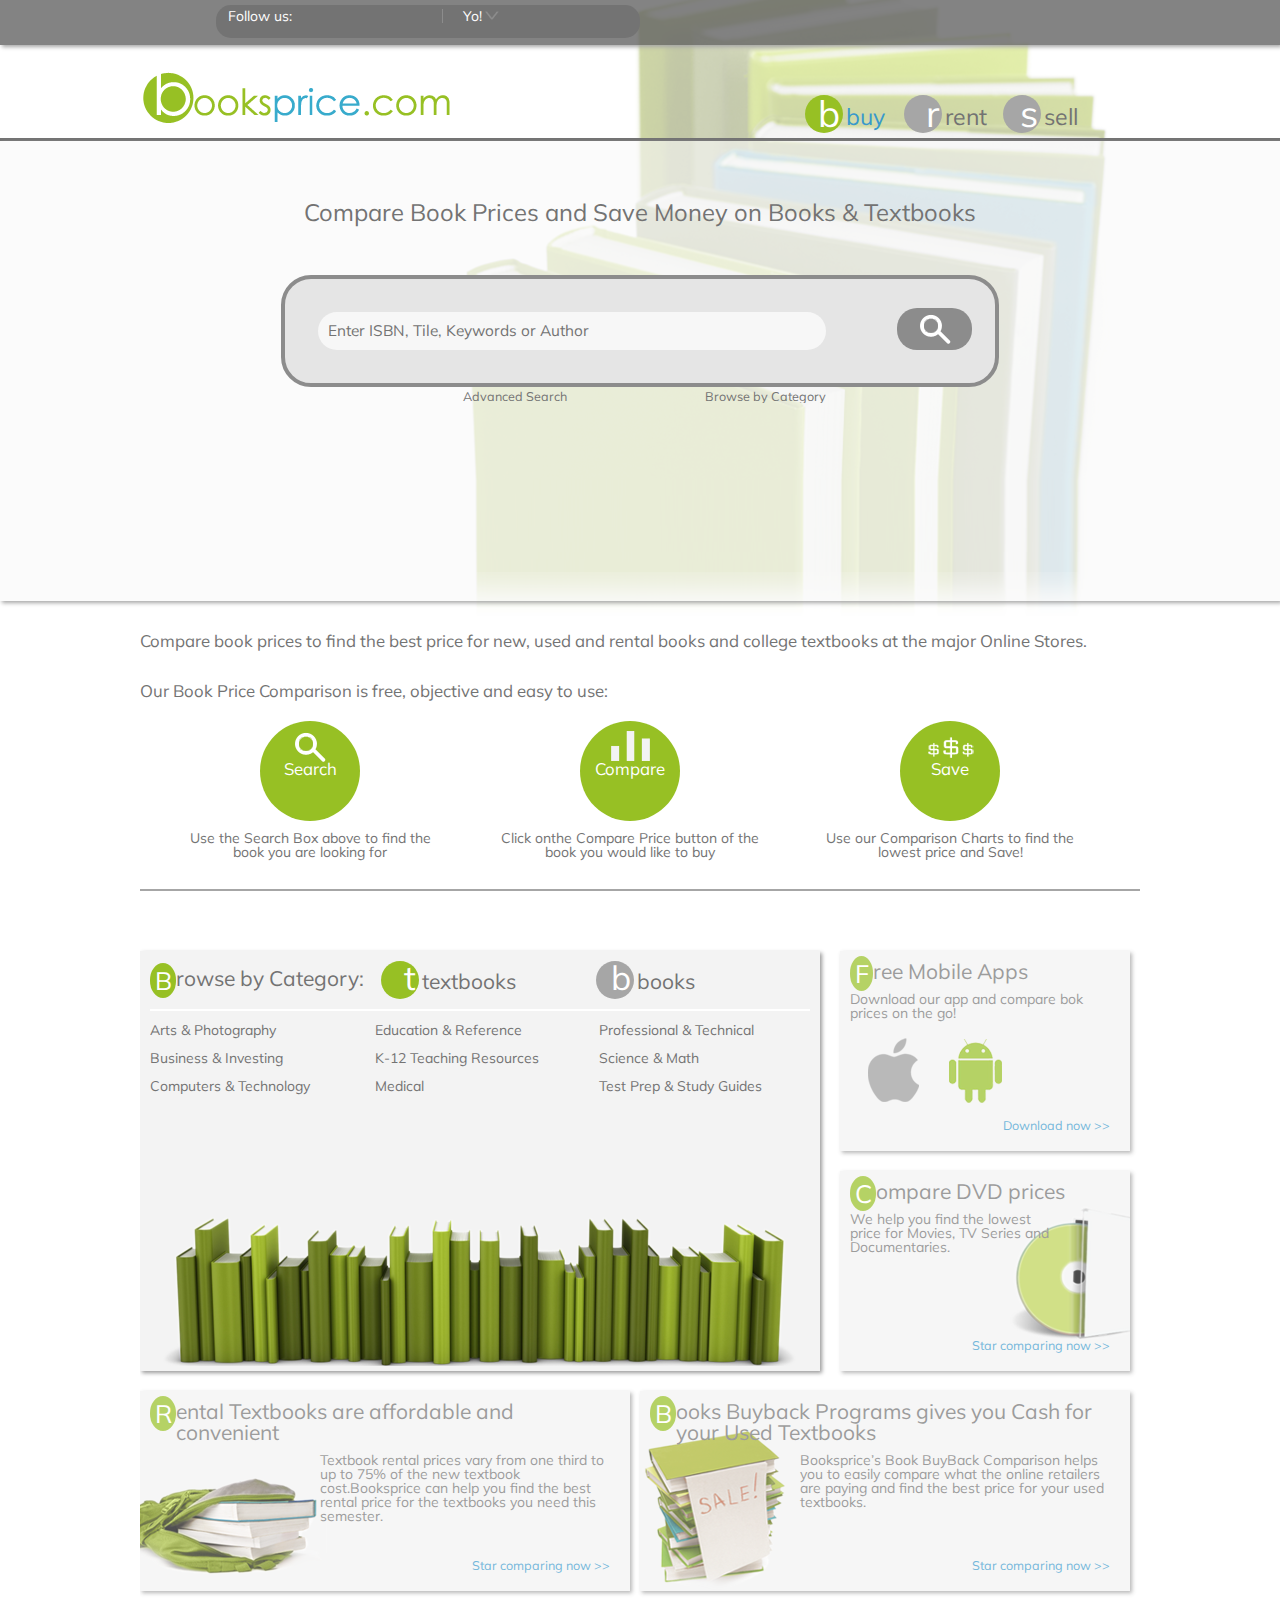
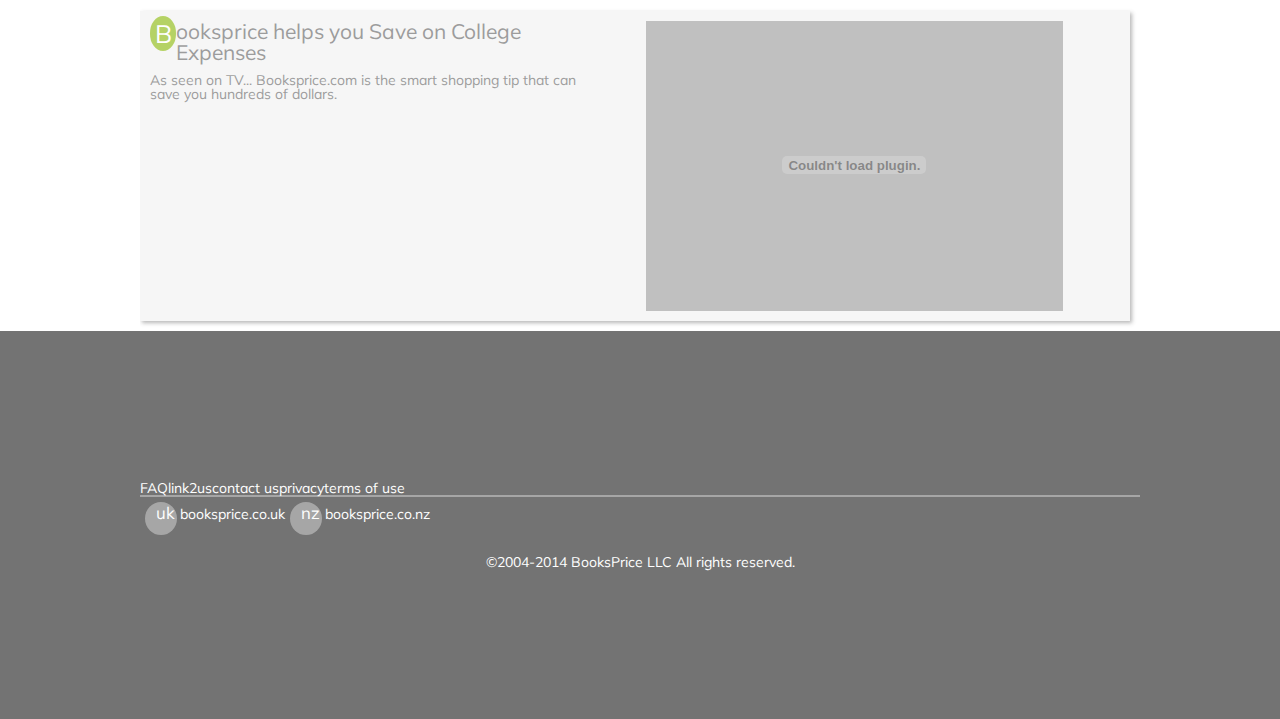
<file: homepage.html>
<!DOCTYPE html>
<html lang="en"  itemscope itemtype="http://schema.org/Price Comparison">

<head>
	<meta charset="UTF-8">
	<meta name="keywords" content="textbooks, books, price, comparison">
    <meta name="description" content="Book Price Comparison">
    <!-- Google -->
    <meta itemprop="name" content="Booksprice.com : Compare Book Prices and Save!">
	<meta itemprop="description" content="Compare book prices on new, used and rental books &amp; textbooks. Find the lowest price on books. Our Book Price Comparison is free, objective and easy-to-use.">
	<meta itemprop="image" content="http://www.booksprice.com/img/BPface.png">
    <!-- Facebook Open Tags -->
	<meta property="og:title" content="Booksprice.com - Compare Book Prices" />
	<meta property="og:type" content="website" />
	<meta property="og:url" content="http://www.booksprice.com" />
	<meta property="og:image" content="http://www.booksprice.com/img/BPface.png" />
	<meta property="og:site_name" content="Booksprice.com" />
	<meta property="fb:admins" content="783081881" />
	<!-- disable scroll -->
	<meta name="viewport" content="width=device-width; initial-scale = 1.0; maximum-scale=1.0; user-scalable=no" /> 
	<title>Booksprice.com - Books Price Comparison</title>
	<link href='http://fonts.googleapis.com/css?family=Muli:300,400' rel='stylesheet' type='text/css'>
	<link rel="stylesheet" href="css/reset.css">
	<link rel="stylesheet" href="css/style.css">
	<link rel="stylesheet" href="css/main-mobile.css"> 
	<link rel="stylesheet" href="css/main-tablet.css">  
	<link rel="stylesheet" href="css/main-desktop.css"> 
</head>
<body class="home">
	<div class="wrapper">
<!-- *************** T O P - B A R   S E C T I O N    *************** -->
		<section class="top-bar shadow">
			<div class="bar-container fcontainer">
				<div class="bar-left fcontainer">
					<form  class="search-bar form-bkgd fcontainer" method="get"  name="search-bar" action="compare.do">
						<input type="text" class="txt" name="searchType" size="40" placeholder="Enter ISBN, Tile, Keywords or Author" />
						<input type="submit" class="round-search"  name="search" value="" />
					</form >	
					<a href="adv.html" class="advlink">Advanced Search</a>
				</div><!-- bar left -->
				<div class="bar-right fcontainer">
					<ul class="bar-nav fcontainer">
						<li>Follow us:</li>
						<li class="like">
							<div class="fb-like" data-href="https://www.booksprice.com" data-layout="button_count" data-action="like" data-show-faces="false" data-share="false"></div>
						</li>
						<li class="like">
							<div class="g-plusone" data-size="medium" data-href="http://www.booksprice.com/"></div>
							<script type="text/javascript">
							  (function() {
							    var po = document.createElement('script'); po.type = 'text/javascript'; po.async = true;
							    po.src = 'https://apis.google.com/js/platform.js';
							    var s = document.getElementsByTagName('script')[0]; s.parentNode.insertBefore(po, s);
							  })();
							</script>
						</li>
						<li class="like">
							<a href="https://twitter.com/booksprice" class="twitter-follow-button" data-show-count="false" data-show-screen-name="false">Follow @booksprice</a>
							<script>!function(d,s,id){var js,fjs=d.getElementsByTagName(s)[0],p=/^http:/.test(d.location)?'http':'https';if(!d.getElementById(id)){js=d.createElement(s);js.id=id;js.src=p+'://platform.twitter.com/widgets.js';fjs.parentNode.insertBefore(js,fjs);}}(document, 'script', 'twitter-wjs');</script>
						</li>
						<li class="mystuff pointer">							
							Yo!<span class="arrowdown"></span>
							<ul class="mymenu dropdown hide">
								<li><a class="borderline" href="this">Book Bag</a></li>
								<li><a class="borderline" href="this">Pirce Alerts</a></li>
								<li><a class="borderline" href="this">Twitter Alerts</a></li>
							</ul>  <!-- my stuff menu -->
						</li>
					</ul>	<!-- bar-nav -->				
				</div>	<!-- bar-right -->
			</div> 	<!-- bar-container -->
		</section><!--topbar -->
<!-- *******************    B A N N E R   S E C T I O N   ************ -->
		<section class="banner">
			<div class="top-banner container fcontainer">
				<h1 class="logo"><a href="index.html">Booksprice.com Multiple Book Price Comparison</a></h1>
				<nav>
					<ul class="main-nav fcontainer">
						<li class="buy"><span class="circle small">b</span>buy</li>
						<li class="rent"><a href="books.html"><span class="circle small">r</span>rent</a></li>
						<li class="sell"><a href="price.html"><span class="circle small">s</span>sell</a></li>
					</ul>
				</nav> <!-- main nav -->
			</div> <!-- top-Banner -->
		</section><!-- banner -->
<!-- *******************    P A N E L   S E C T I O N   ************* -->
		<section class="panel home">
			<div class="search container">
				<h2>Compare Book Prices and Save Money on Books &amp; Textbooks</h2>
				<form class="srch-basic fcontainer"  name="searchboxBook" action="compare.do" method="get">
					<input class="txt" type="text" name="searchType" size="40" placeholder="Enter ISBN, Tile, Keywords or Author" />
					<input class="search-btn" type="submit" name="" value="" />
				</form>
				<form class="srch-adv fcontainer hide" name="searchboxBook" action="compare.do" method="get">
					<input class="txt" type="text" name="searchType" size="40" placeholder="Enter Tile/Keywords" />
					<input class="txt" type="text" name="searchType" size="40" placeholder="Enter Author" />
					<input class="txt" type="text" name="searchType" size="40" placeholder="Enter Publisher" />
					<ul class="format fcontainer">
						<li><input type="radio" name="format" value="Hardcover" /> Hardcover</li>
						<li><input type="radio" name="format" value="Paperback"  /> Paperback</
							li>
						<li><input type="radio" name="format" value="Digital" /> Digital</li>
						<li><input type="radio" name="format" value="Audio" /> Audio</li>
					</ul>
					<input class="search-btn" type="submit" name="search" value="" />
				</form>
			
				<ul class="searchlinks fcontainer">
					<li id="adv" class="pointer">Advanced Search</li>
					<li id="base" class="pointer hide">Basic Search</li>
					<li id="linkCat" class="pointer">Browse by Category</li>
				</ul><!-- searchlinks -->
			</div><!-- search container-->
		</section> <!-- panel -->
<!-- *******************    M A I N    S E C T I O N  ************** -->
		<section class="main">
			<div class="container fcontainer">
				<p class="intro">Compare book prices to find the best price for new, used and rental books and college textbooks at the major Online Stores.</p>
				<p class="intro">Our Book Price Comparison is free, objective and easy to use:</p>
				<ul class="steps fcontainer">
					<li>
						<span class="circle search">Search</span>
						<p>Use the Search Box above to find the book you are looking for</p>
					</li><!-- third -->
					<li>
						<span class="circle compare">Compare</span>
						<p>Click onthe Compare Price button of the book you would like to buy</p>
					</li><!-- third -->
					<li>
						<span class="circle save">Save</span>
						<p>Use our Comparison Charts to find the lowest price and Save!</p>
					</li><!-- third -->
				</ul>
				<a name="BrowseByCategories"></a>
					<div  class="box categories fcontainer">
						<h3>Browse by Category:</h3>
						<ul class="browse fcontainer">
							<li id="txtlink" class="pointer active"><span class="circle small">t</span>textbooks</li>
							<li id="bkslink" class="pointer"><span class="circle small">b</span>books</li>
						</ul>
						<div id="list-container">
							<div class="txt-slide slide-in">
								<ul class="txt-list">
									<li><a href="books.html">Arts &amp; Photography</a></li>
									<li><a href="books.html">Business &amp; Investing</a></li>
									<li><a href="books.html">Computers &amp; Technology</a></li>
									<li><a href="books.html">Education &amp; Reference</a></li>
									<li><a href="books.html">K-12 Teaching Resources</a></li>
									<li><a href="books.html">Medical</a></li>
									<li><a href="books.html">Professional &amp; Technical</a></li>
									<li><a href="books.html">Science &amp; Math</a></li>
									<li><a href="books.html">Test Prep &amp; Study Guides</a></li>
								</ul>
							</div><!-- txt-categories -->
							<div class="bks-slide slide-out">
								<ul class="bks-list">
									<li><a href="books.html">Arts &amp; Photography</a></li>
									<li><a href="books.html">Biographies &amp; Memoirs</a></li>
									<li><a href="books.html">Business &amp; Investing</a></li>
									<li><a href="books.html">Children's Books</a></li>
									<li><a href="books.html">Comics &amp; Graphic</a></li>
									<li><a href="books.html">Computers &amp; Internet</a></li>
									<li><a href="books.html">Cooking, Food &amp; Wine</a></li>
									<li><a href="books.html">Entertainment</a></li>
									<li><a href="books.html">History</a></li>
									<li><a href="books.html">Home &amp; Garden</a></li>
									<li><a href="books.html">Law</a></li>
									<li><a href="books.html">Literature &amp; Fiction</a></li>
									<li><a href="books.html">Libros</a></li>
									<li><a href="books.html">Medicine</a></li>
									<li><a href="books.html">Mystery &amp; Thrillers</a></li>
									<li><a href="books.html">Nonfiction</a></li>
									<li><a href="books.html">Outdoors &amp; Nature</a></li>
									<li><a href="books.html">Parenting &amp; Families</a></li>
									<li><a href="books.html">Poetry</a></li>
									<li><a href="books.html">Professional &amp; Technical</a></li>
									<li><a href="books.html">Reference</a></li>
									<li><a href="books.html">Religion &amp; Spirituality</a></li>
									<li><a href="books.html">Romance</a></li>
									<li><a href="books.htmls">Science</a></li>
									<li><a href="books.html">Science Fiction &amp; Fantasy</a></li>
									<li><a href="books.html">Sports</a></li>
									<li><a href="books.html">Teens</a></li>
									<li><a href="books.html">Textbooks</a></li>
									<li><a href="books.html">Travel</a></li>
								</ul>
							</div><!-- bks-cat -->	
						</div><!-- list container  -->
					</div><!-- browse by categories -->
					<div class="box mobile dim">
						<h3>Free Mobile Apps</h3>
						<p>Download our app and compare bok prices on the go!</p>
						<span class="box-link"><a class="blue-link" href="this">Download now >></a></span>
					</div><!--mobile -->
					<div class="box dvd dim">
						<h3>Compare DVD prices</h3>
						<p>We help you find the lowest price for Movies, TV Series and Documentaries.</p>
						<span class="box-link"><a class="blue-link" href="this">Star comparing now >></a></span>

					</div><!--dvd -->
					<div class="box rent dim">
						<h3>Rental Textbooks are affordable and convenient</h3> 
						<p>Textbook rental prices vary from one third to up to 75% of the new textbook cost.Booksprice can help you find the best rental price for  the  textbooks you need this semester.</p>
						<span class="box-link"><a class="blue-link" href="this">Star comparing now >></a></span>
					</div><!--rent -->
					<div class="box sell dim">
						<h3>Books Buyback Programs gives you Cash for your Used Textbooks</h3>
						<p>Booksprice’s Book BuyBack Comparison helps you to easily compare what the online retailers are paying and find the best price for your used textbooks.</p>
						<span class="box-link"><a class="blue-link" href="this">Star comparing now >></a></span>
					</div><!-- sell -->
					<div class="box tv fcontainer dim">
						<div class="text-holder">
							<h3>Booksprice helps you Save on College Expenses</h3>
							<p>As seen on TV... Booksprice.com is the smart shopping tip that can save you hundreds of dollars.</p>
						</div><!-- text holder -->
						<div class="video-holder">
							<object id="otvPlayer" width="400" height="268"><param name="movie" value="http://cdn.abclocal.go.com/static/flash/embeddedPlayer/swf/otvEmLoader.swf?version=fw1000&station=wpvi&section=&mediaId=6992071&parentId=6991896&cdnRoot=http://cdn.abclocal.go.com&webRoot=http://abclocal.go.com&configPath=/util/&site=" ></param><param name="allowScriptAccess" value="always"></param><param name="allowNetworking" value="all"></param><param name="allowFullScreen" value="true"></param><embed id="otvPlayer" width="400" height="268" type="application/x-shockwave-flash"	allowscriptaccess="always" allownetworking="all" allowfullscreen="true"	src="http://cdn.abclocal.go.com/static/flash/embeddedPlayer/swf/otvEmLoader.swf?version=fw1000&station=wpvi&section=&mediaId=6992071&parentId=6991896&cdnRoot=http://cdn.abclocal.go.com&webRoot=http://abclocal.go.com&configPath=/util/&site="></embed></object>
						</div><!-- video holder -->
					</div><!-- tv -->
				
			</div><!-- container -->
		</section> <!-- main -->
<!-- ****************   F O O T E R  ***************************-->
		<section class="footer">
			<div class="container">
				<ul class="nav-footer">
					<li><a href="faq.html">FAQ</a></li>
					<li><a href="linktous.html">link2us</a></li>
					<li><a href="tcontact.html">contact us</a></li>
					<li><a href="privacy.html">privacy</a></li>
					<li><a href="terms.html">terms of use</a></li>
				</ul>
				<ul class="sister-sites fcontainer">
						<li class="ss-link"><a href="http://www.booksprice.co.uk"><span class="circle small">uk</span>booksprice.co.uk</a></li>
						<li class="ss-link"><a href="http://www.booksprice.co.nz"><span class="circle small">nz</span>booksprice.co.nz</a></li>
				</ul><!-- sister-sites -->
				<span class="footnote">©2004-2014 BooksPrice LLC All rights reserved.</span>
			</div><!-- container -->
		</section> <!-- footer -->
	</div> <!-- wrapper -->
<!-- ****************   JAVASCRIPT   ***************************-->
	<script src="http://ajax.googleapis.com/ajax/libs/jquery/1.10.2/jquery.min.js"></script>
	<!--
	<div id="fb-root"></div>
<script>(function(d, s, id) {
  var js, fjs = d.getElementsByTagName(s)[0];
  if (d.getElementById(id)) return;
  js = d.createElement(s); js.id = id;
  js.src = "//connect.facebook.net/en_US/all.js#xfbml=1&appId=245229712186738";
  fjs.parentNode.insertBefore(js, fjs);
}(document, 'script', 'facebook-jssdk'));</script>
 facebook -->
	<!-- BP -->	
	<script src="js/main.js"></script>
</body>
</html>
</file>
<file: css/style.css>
/*********  BASIC  ELEMENTS  *******/
/* WEBSITE COLORS: 
GREEN: #97C024; / #BED455
GRAY LIGHT-> DARK: #F3F3F3 / #E5E5E5 / #A6A6A6 / #8C8C8C / #737373 
*/ 
body {
	font-family: "Century Gothic", "Muli", sans-serif;
	font-size: 14px;
	color: #737373;
	background: #FFFFFF url('../images/bgd/bgdBooks.png') no-repeat center top;
	width: 100%;
	min-height: 100%;
	margin: 0px;
	padding: 0px;
	position: relative;
	}

.wrapper,
.wrapper section,
.bk-results ul.bk,
div.head-wrapper,
div.body-wrapper  {
	width: 100%;
	padding: 0px;
	margin: 0px;	
}
section div.container {
	margin: 0px auto;
}
section div.container.exp {
	width: 97%;
	margin: 20px auto;
}
/*** G E N E R I C - C L A S S E S  ***/
a:link,
a:visited {
	text-decoration: none;
	color: #737373;
}
a:hover {
	text-decoration: none;
	color: #333333;
}
a.blue-link,
span.blue-link,
ul.expand-nav a:link {
	color: #3899CC;
	text-decoration: none;
}
a.blue-link:hover,
span.blue-link:hover,
ul.expand-nav a:hover {
	color: #737373;
}
a.borderline, ul.bks-list a,
ul.txt-list a, ul.side-browse a {
	display: block;
	width: 100%;
	height: 100%;	
}
a.borderline:hover, ul.bks-list a:hover,
ul.txt-list a:hover, ul.side-browse a:hover {
	padding-left: 3px;
	border-left: 5px solid #97C024;
} 
a.underline:link,
a.underline:visited {
	text-decoration: underline;
	color: #A6A6A6;
}
a.underline:hover, {
	color: #3899CC;
	text-decoration: underline;
}
button, 
input.submit-btn {
	font-family: "Century Gothic", "Muli", sans-serif;
	color: #FFFFFF;
	display: inline-block;
	padding: 10px;
	border-radius: 7px;
	border: none;	
}
button span.circle {
	font-family: "Avant Garde", Avantgarde, "Muli", sans-serif;
	font-weight: bold;
	color: #97C024;
	background-color: #FFFFFF;
	text-align: center;
	display: inline-block;
	width: 20px;
	height: 20px;
	padding: 5px 4px 4px 5px;
}
button:hover  span.circle,
button:hover span.circle.go {
	color: #8C8C8C;
	background-color: #E5E5E5;
	transition: background-color 0.5s;
	-webkit-transition: background-color 0.5s; /* Safari*/
}
.clearfix:before,
.clearfix:after {
  content: ".";    
  display: block;    
  height: 0;    
  overflow: hidden; 
}
.dim {
	opacity: 0.7;
}
.dim:hover {
	opacity: 1;
	transition: opacity 0.5s;
	-webkit-transition: opacity 0.5s; /* Safari */
}
div.box {
	background-color: #FFFFFF;
	margin: 10px 0px;
	position: relative;
	box-shadow: 2px 2px 4px #999999;
}
div.bk-holder {
	width: 90px;
	margin: 20px auto;
	overflow: hidden;
	border-top: 2px solid #737373;
	border-right: 2px solid #A6A6A6;
	border-bottom: 2px solid #A6A6A6;
	border-left: 2px solid #737373;
}
.dropdown {
	line-height: 1.3em;
	color: #737373;
	background-color: #F3F3F3;
	padding: 5px 0px 5px 10px;
	border: 1px solid #A6A6A6;
	border-bottom-right-radius:5px;
	border-bottom-left-radius:5px;
	box-shadow: inset 0 10px 10px -10px #A6A6A6;
}
em {
	color: #8C8C8C;
} 
.fcontainer,
.bk-results ul.bk {
	overflow: hidden;
}

.float-left,
div.alert-op > *, 
li.bk > div, 
div.bk-format, 
div.bk-right li,  
div.details-wrapper > *,
section.main.books > div, 
div.price > *,
div.selector-holder > *,
div.slide,  
form.search-bar > input, 
ul.bar-nav > li,
ul.bk-details.price > li, 
ul.books-bar form > *,
ul.books-bar > li, 
li.share li, 
ul.chart-header li,
ul.condition li,
ul.condition li > *, 
ul.nav-footer li,
ul.pref > li, 
ul.price-nav > li,
ul.row li,
ul.share li, 
ul.side-details li, 
ul.view-as li {
	float: left;
}
.float-right,
ul.bar-nav {
	float: right;
}
.form-bkgd {
	background-color: #F3F3F3;
	padding:1px 10px;
	border-radius: 14px;	
	border: 1px solid #A6A6A6;
}
h1.mask {
	text-indent: -999999px;
}
h2 {
	font-size: 1.7em;
}
h3 {
	font-size: 1.5em;
}

h3:first-letter {
	font-size: 1.2em;
	color: #FFFFFF;
	background-color: #97C024;
	text-align: right;	
	border-radius: 50%;	
	display: inline-block;
	width: 20px;
	height: 20px;
	float: left;
	margin-top: -5px;
	padding: 5px 4px 4px 5px;
}
h4 {
	font-size: 1.2em;
	color: #555555;
}

.hide {
	display: none;
}
/* WebKit browsers */
input.txt::-webkit-input-placeholder { 
    color: #737373;
}
 /* Mozilla Firefox 4 to 18 */
input.txt:-moz-placeholder {
    color: #737373;
}
 /* Mozilla Firefox 19+ */
input.txt::-moz-placeholder {
    color: #737373;
}
/* Internet Explorer 10+ */
input.txt:-ms-input-placeholder { 
    color: #737373;
}
.inset {
	border: 2px solid #E5E5E5;
	border-right: 2px solid #FFFFFF;
	border-bottom: 2px solid #FFFFFF;
}
.pointer,
button, div.selector-holder, input.round-search,
input.search-btn, label.check, select.sort-by, ul.bk-menu > li, span.blue-link {
	cursor: pointer;
}
select,
form > *,
.input[type=text] {
	font-family: "Century Gothic", "Muli", sans-serif;
	font-size: 0.9em;
	line-height: 1.2em;
	color: #8C8C8C;
	border: none;
	outline: none;
}
select.sort-by {
	font-size: 1em;
}
.show {
	display: block;
}
.slide-in {
position: absolute;
left: 0px;
top: 0px;
transition: left 0.5s;
-webkit-transition: left 1s; /* Safari */	
}

.slide-out {
position: absolute;
transition: left 0.5s;
-webkit-transition: left 1s; /* Safari */

}
section.panel,
.shadow {
	box-shadow: 2px 2px 4px #A6A6A6;
}
span.arrowdown {
   display: inline-block;
   width: 25px;
   height: 12px;
   background: url(../images/sprites/icons.png) no-repeat -240px -8px; 
}
span.arrowright {
   background: url(../images/sprites/icons.png) no-repeat -240px -40px;
   display: inline-block;
   width: 20px;
   height: 20px;
   margin-top: -2px;
   vertical-align: middle;
}
span.dot {
	width: 10px;
	height: 10px;
	border-radius: 5px;
}
span.circle {
	color: #FFFFFF;
	background-color: #97C024;
	text-align: right;	
	border-radius: 50%;	
}
	a:link span.circle,
	a:visited span.circle,
	ul.browse li span.circle  {
		background-color: #A6A6A6;
	}
	a:hover span.circle ,
	ul.browse li.active span.circle,
	ul.browse li:hover span.circle {
		background-color: #97C024;
		transition: background-color 0.5s;
		-webkit-transition: background-color 0.5s
	}
span.circle.x-sm {
	font-size: 1.1em;
	text-align: center;
	width: 15px;
	height: 14px;
	float: left;
	padding-top: 1px;
	margin: -5px 3px 0px 5px;	
}
span.circle.small {
	font-size: 1.6em;
	width: 35px;
	height: 35px;
	float: left;
	padding-bottom: 3px;
	padding-right: 3px;
	margin: -10px 3px 0px 0px;	
}	
ul.main-nav li:first-letter 
span.sup {
	font-size: .9em;
	position: relative; 
	top: -0.4em;
	left: 2px;
	cursor: pointer;
}
.top
li.bk.top > div.box, .side-bar span.side-header.top {
	margin-top: 0px;
}
/* SOCIAL MEDIA*/
a.social {
	text-indent: -999999px;
	display: block;
	width: 30px;
	height: 30px;
	margin-right: 10px;	
}
.share a.social {
	margin-right: 5px;
}
a.social.tw {
	background: url(../images/sprites/icons.png) no-repeat 0px 0px;	
}
a.social.tw:hover {
	background: url(../images/sprites/icons.png) no-repeat 0px -40px;	
}
a.social.fb {
	background: url(../images/sprites/icons.png) no-repeat -40px 0px;	
}
a.social.fb:hover {
	background: url(../images/sprites/icons.png) no-repeat -40px -40px;	
}
a.social.gl {
	background: url(../images/sprites/icons.png) no-repeat -80px 0px;	
}
a.social.gl:hover {
	background: url(../images/sprites/icons.png) no-repeat -80px -40px;
}
a.social.em {
	background: url(../images/sprites/icons.png) no-repeat -120px 0px;	
}
a.social.em:hover {
	background: url(../images/sprites/icons.png) no-repeat -120px -40px;
}
a.social.rss {
	background: url(../images/sprites/icons.png) no-repeat -160px 0px;	
}
a.social.rss:hover {
	background: url(../images/sprites/icons.png) no-repeat -160px -40px;
}
a.social:hover {
	transition: background 0.5s;
	-webkit-transition: background 0.5s;
}
div.fb-like {
	height: 25px;
}
/****************************************/
/*******   T  O  P  -  B  A  R   ********/
/****************************************/
.wrapper section.top-bar {
	background-color: rgb(100,100,100);
	background-color: rgba(100,100,100,0.8);
	color: #FFFFFF;
	height:  45px;
	position: absolute;
	z-index: 10;
}
/* BAR CONTAINER: 
MOBILE + TABLET: DISPLAY ONLY ONE SIDE AT THE TIME
DESKTOP: WIDTH = 50% / 50%
			FLOAT LEFT */
.top-bar div.bar-container {
	width: 97%;
	height: 35px;
	margin: 5px auto;
	padding: 0px;
}
div.bar-container > div {
	height: 35px;
	padding: 0px;
	margin: 0px;
	width: 100%;
} 
/* */	
div.bar-left > * {
	float: left;
}
.bar-left form.search-bar {
	height: 25px;
	padding: 3px 10px;	
}
form.search-bar input[type=text] {
	color: #737373;
	width: 345px;
	border: none;
	background-color: #F3F3F3;
}
input.round-search {
	background: url(../images/sprites/icons.png) no-repeat -200px 0px;	
	display: block;
	width: 26px;
	height: 26px;
}
input.round-search:hover {
	background: url(../images/sprites/icons.png) no-repeat -200px -40px;
}
div.bar-right > * {
	float: right;
}
ul.bar-nav {
	background-color:  #737373;
	width: 400px;
	height: 25px;
	padding: 4px 12px;
	border-radius: 15px;
}
ul.bar-nav > li {
	display: block;
}
li.like {
	width: 75px;
}
li.mystuff {
	text-indent: 20px;
	border-left: 1px solid #8C8C8C;  
}	
li.mystuff ul.mymenu {
	width: 120px;
	position: absolute;
	top: 38px;
	right: 60px;	
}
ul.mymenu li {
	text-indent: 3px;
}

/**********************************/
/****** B  A  N  N  E  R   ********/
/**********************************/
section.banner {
	padding: 70px 0px 5px;	
	border-bottom: 3px solid #737373;
}
h1.logo {
	background: url(../images/booksprice.png) no-repeat;
	width: 315px;
	height: 55px;
}
h1.logo a {
	text-indent: -999999px;
	display: block;
	width: 100%;
	height: 100%;
}

ul.main-nav {	
	padding-top: 10px;		
}
	ul.main-nav li {
		font-size: 23px;
		color: #3899CC;
		display: block;
		width: 33%;
		float: left;
	}
	ul.main-nav a:hover {
		color: #3899CC;
	}
/************************************/
/************************************/
/*******   P  A  N  E  L  S   *******/
/************************************/
/************************************/ 
section.panel {
	width: 100%;        
}
.panel div.container {
	text-align: center;
}
.panel h3 {
	text-align: left;
	height: 45px;
}
/*SEARCH */
section.home {
	background: rgba(248, 248, 248, 0.6);
}
.panel  div.search {
	padding: 40px 0px;
}
.search form {
	background-color: #E5E5E5;
	width: 75%;
	padding: 10px;
	margin: 30px auto 3px;
	border-radius: 30px;
	border: 4px solid #8C8C8C;
	position: relative;
}
.search input.txt {	
	font-size: 1.1em;
	color: #737373;
	background-color: #F7F7F7;
	width: 75%;
	padding: 10px;
	border-radius: 20px;
	border: none;
}
.search ul.format {
	width: 100%;
	margin: 10px 0px 10px 25px;
}
ul.format li {
	text-align: center;
	display: block;
	float: left;
	padding-right: 15px;
}
input.search-btn {
	background: #8C8C8C url(../images/buttons/magnifier.png) no-repeat center;
	display: block;
	width: 75px;
	height: 42px;
	border-radius: 20px;
}
input.search-btn:hover {
	background: #97C024 url(../images/buttons/magnifier.png) no-repeat center;
	transition: background 0.5s;
	-webkit-transition: background 0.5s; 
}
.search ul.searchlinks {
	font-size: 0.9em;
	width: 70%;		
	margin: 0px auto;
}
ul.searchlinks li {
	width: 50%;
	float: left;
}
ul.searchlinks a {
	text-decoration: none;
	color: #A6A6A6;
}
ul.searchlinks a:hover {
	color: #737373;
}
/* */
section.bks-panel,
section.pr-panel {
	background: rgba(248, 248, 248, 0.9);
	padding: 10px 0px;
}
/* BOOKS PANEL */
section.bks-panel {
	height: 80px;
}
.bks-panel ul.books-bar {
	width: 100%;
	height: 25px;
	padding-top: 12px;
	border-top: 2px solid #FFFFFF;
}
ul.books-bar > li {
	display: block;
	padding: 0px 7px;
	border-right: 1px solid #FFFFFF;
	width: 23%;
	height: 27px;	
	position: relative;
	overflow: visible;
}
ul.books-bar li.share {
	border-right: none;
}
ul.books-bar  li.share.isbn{
	float: right;
}
li.total {
	text-align: left;
}
li label.browse {
	display: block;
	padding: 5px 0px 0px 0px;
    margin-top: -5px;
    width: 220px;
    height: 22px;
}
li ul.browse-inside {
	width: 182px;
	position: absolute;
	top: 23px;
	left: 24px;	
	text-align: left;
}
li.share ul {
	width: 175px;
	margin: -5px auto;
}
.share a.social {
	margin-right: 5px;
}
/* PRICE PANEL */
section.pr-panel {
	height: 255px;
}
.price div.bk-holder{
	width: 65px;
	height: 100px;
	margin: 0px 10px 0px;
}
.price h3 {
	width: 88%;
	height: 55px;
	padding-top: 5px;
}
.price ul.bk-details {
	width: 88%;
	line-height: 1.2em;	
}
ul.bk-details li{
	width: 80%;	
}  
.price div.actions{
	width: 100%;
	height: 135px;
	margin: 10px 0px;
	position: relative;	
}
div.actions > * {
	width: 100%;
	padding-top: 5px;
}
ul.price-nav > li {
	font-size: 1.1em;
	text-align: center;
	display: block;
	width: 33%;
	height: 25px;
	padding: 10px 0px 3px;
	border-bottom: 2px solid white;
}
ul.price-nav li.tab.active {
	color: #333333;
	border-bottom: 2px solid #97C024;
}
ul.price-nav li.tab:hover {
	border-bottom: 2px solid #97C024;
	text-decoration: none;		
}
ul.price-nav ul.share {
	float: right;
	margin-top: -5px;
} 
.actions ul.pref,
.actions div.alert-op {
	height: 80px;	
}
ul.pref.slide-in,
div.alert-op.slide-in {
	top: 40px;
}
ul.pref.slide-out {
	left: -1075px;
}
div.alert-op.slide-out {
	left: 1075px;
}
ul.pref li{
	width: 32%;
	padding: 0px 5px 10px;
	text-align: left;
}
ul.pref li form {
	margin-top: 10px;
}
ul.condition li {
	width: 40%;
}
ul.condition label {
	display: block;
	padding: 1px 7px 0px 1px;
}
ul.pref div.selector-holder,
li.sort .selector-holder {
   margin-top: -5px;
   margin-left: 5px;
   overflow: hidden;
   cursor: pointer;  
}
.selector-holder span.arrowdown {   	width: 25px;
   	margin: 7px 0px 0px -27px;
}
ul.pref div.selector-holder {
   margin: 0px;
   width: 70%;
}	
ul.pref select,
li.sort select.sort-by {
	background: transparent;
	display: block;
	padding: 2px 1px 1px 5px;
	border: none;
   -webkit-appearance: none;
}
ul.pref select {
	width: 90%;
	height: 100%;
	margin-left: 11px;
}
.alert-op ul.alert-menu {
	width: 20%;
	height: 70px;
	text-align: right;
	padding: 0px;
	margin-left: 10px;
	line-height: 1.5em;
	
}
ul.alert-menu li {
	padding: 0px 5px 1px 0px;
	border-right: 2px solid white;
	background-color: #E5E5E5;
}
.alert-menu li:hover,
.alert-menu li.active {
	border-bottom: 2px solid white;
	border-right: 2px solid #F3F3F3;
	background-color: #F3F3F3;
}
.alert-op div {
	width: 70%;
	height: 60px;
	padding: 5px 15px;
	text-align: left;
	position: relative;
}
.setalert ul.email-alert {
	width: 100%
}
.email-alert li {
	width: 100%;
	height: 20px;
	float: left;
}
.email-alert li input[type=text] {
	text-align: left;
	display: inline-block;
	height: 20px;
	padding: 0px 7px;
	margin-top: -3px;
	margin-right: 15px;
	border-radius: 10px;
	border: none;
}
.email-alert input.submit-btn {
	padding: 2px 20px;
	background-color: #97C024;
}
.email-alert input.submit-btn:hover {
	background-color: #A6A6A6;
}
/***********************************/
/***********************************/
/*********   M  A  I  N     ********/
/***********************************/
/***********************************/
/***********************************/
/*HOMEPAGE*/ 
.main p.intro {
	font-size: 1.2em;
	line-height: 1.2em;
	background-color: #FFFFFF;
	padding-top: 15px;
	margin: 15px auto 10px;
}
ul.steps {
	padding-bottom: 20px;
	border-bottom: 2px solid #A6A6A6;
	margin-bottom: 50px;
}
ul.steps span.circle {
	font-size: 1.2em;
	display: block;
	text-align: center;
	width: 100px;
	height: 60px;
	padding-top: 40px;
	background-color: #97C024;
	background-repeat: no-repeat;
	background-position: center 10px;	
}
ul.steps span.circle.search {
	background-image: url('../images/buttons/magnifier.png');
}
ul.steps span.circle.compare {
	background-image: url('../images/icons/step2.png');
}
ul.steps span.circle.save {
	background-image: url('../images/icons/step3.png');
}
div.box {
	background-color: #F3F3F3;
	padding: 10px;
	position: relative;
}
div.box.categories {
	background: #F3F3F3 url(../images/books.png) no-repeat center bottom;
	padding-bottom: 150px;
}
div.box.mobile {
	background: #F3F3F3 url(../images/appstores.png) no-repeat left bottom;
}
div.box.dvd {
	background: #F3F3F3 url(../images/dvd.png) no-repeat right center;
}
div.box.sell {
	background: #F3F3F3 url(../images/sell.png) no-repeat left bottom;
}
div.box.rent {
	background: #F3F3F3 url(../images/rent.png) no-repeat left bottom;
}
.categories h3 {
	width: 35%;
	padding-top: 7px;
	float: left;
}
.categories ul.browse {
	width: 65%;	
}
ul.browse li {
	font-size: 1.5em;
	width: 50%;
	float: left;
	padding: 10px 0px;
	position: relative;	
}
#list-container {
	width: 100%;
	position: relative;
	overflow: hidden;
	border-top: 2px solid #FFFFFF;
}
div.txt-slide,
div.bks-slide {
	width: 100%;
	float: left;
}
div.txt-slide.in,
div.bks-slide.in {
	position: absolute;
	left: 0px;
	top: 0px;
	transition: left 0.5s;
	-webkit-transition: left 1s; 
}
div.txt-slide.slide-out {
	left: -750px;
	transition: left 0.5s;
	-webkit-transition: left 1s; 
}
div.bks-slide.slide-out {
	left: 750px;
	transition: left 0.5s;
	-webkit-transition: left 1s; 
}
ul.txt-list,
ul.bks-list {
	width: 100%;
	margin: 5px auto;
	line-height: 2em;
}
div.box p {
	margin: 10px auto;
}
div.box.dvd  p {
	padding-right: 55px;
}
div.box.rent  p {
	padding-left: 170px;
}
div.box.sell p {
	padding-left: 150px;
}
span.box-link   {
	font-size: .9em;
	text-align: right;
	display: block;
	position: absolute;
	bottom: 20px;
	right: 20px;
}
div.video-holder {
	background: #A6A6A6;
	text-align: center;
	padding: 10px 0px;
}   
/* BOOKS RESULTS */
.main div.books {
	margin: 20px auto;
}
ul.view-as {
	width: 150px;
	margin: 0px auto 10px;	
}
ul.view-as li {
	width: 40px;
	height: 40px;
	margin: 0px 5px;	
	text-indent: -999999px;
	display: block;
}
li.view-grid {
	background: url(../images/sprites/icons.png) no-repeat -280px 0px;	
}
li.view-grid.active,
li.view-grid:hover {
	background: url(../images/sprites/icons.png) no-repeat -280px -50px;
}
li.view-list {
	background: url(../images/sprites/icons.png) no-repeat -330px 0px;	
}
li.view-list.active,
li.view-list:hover {
	background: url(../images/sprites/icons.png) no-repeat -330px -50px;	
}
li.view-slide {
	background: url(../images/sprites/icons.png) no-repeat -380px 0px;	
}
li.view-slide.active,
li.view-slide:hover {
	background: url(../images/sprites/icons.png) no-repeat -380px -50px;
}
/**/
.main ul.grid-view {
	margin: 0px auto;
}
.main ul.slide-view {
	background-color: #FFFFFF;
	width: 900px;
	height: 500px;
	margin: 0px auto;
	padding: 0px;
	box-shadow: 2px 2px 4px #999999;
	overflow: hidden;
}
.main li.bk {
	display: block;
	transition: width 0.5s;
	-webkit-transition: width 0.5s;
	transition: margin 0.5s;
	-webkit-transition: margin 0.5s; 
}
ul.grid-view li.bk {
	width: 200px;
	margin: 0px 10px 10px;
	float: left;
}
.list-view li.bk {
	width: 100%;
	overflow: hidden;
	margin: 20px 0px;
	padding-bottom: 2px;	
}
.slide-view li.bk {
	width: 900px;
	height: 500px;
	margin: 0px auto;
	padding: 20px;
	box-shadow: none;
	-webkit-box-sizing: border-box;  
	-moz-box-sizing: border-box;     
	box-sizing: border-box;
}
.isbn-view li.bk {
	width: 80%;
	margin: 30px auto;
	padding: 0px;
}
/**/
.bk div.bk-left {
	height: 180px; 
	margin: 0px;
	box-shadow: 2px 2px 4px #999999;
}
.grid-view div.bk-left{
	width: 180px;
	height: 150px;
}
.list-view div.bk-left {
	width: 19%;
	margin-right: 5px;	
}
.slide-view div.bk-left {
	height: 250px;
	box-shadow: none;
}
.isbn-view div.bk-left {
	padding: 30px 50px;
	margin: 0px 5px 5px 0px;
}
.grid-view div.bk-holder {
	margin: 10px auto;
	height: 120px;
}
.list-view div.bk-holder {
	height: 140px;
}
.slide-view div.bk-holder {
	width: 150px;
	height: 230px;
	margin: 0px auto;
}
.isbn-view div.bk-holder {
	width: 180px;
	height: 275px;	
}
.enlarge div.bk-holder {
	width: 500px;
	height: 775px;
	margin: 75px auto;
	background-color: #000000;
	position: relative;
}
.bk-holder img {
		width: 100%;
		height: auto;
}
/**/
.grid-view div.bk-right {
	width: 180px;
	margin: 0px;
}
.list-view div.bk-right {
	width: 75%;
	margin: 0px;
	padding: 0px;
	position: relative;
}
.slide-view div.bk-right {
	width: 100%;
	height: 220px;
	margin: 0px;
	position: relative;
	box-shadow: none;
}
.isbn-view div.bk-right {
	width: 63%;
	margin: 0px;
	position: relative;
}
/**/
.bk-right div.details-wrapper {
	padding: 10px;
	position: relative;
}
.list-view div.details-wrapper {
	height: 167px;
	padding-bottom: 0px;
}
.grid-view div.details-wrapper {
	height: 160px;
	padding-top: 3px;
}
.slide-view .bk-right div.details-wrapper {
	width: 100%;
	height: 100px;
	padding: 0px;
}
.isbn-view .bk-right div.details-wrapper {
	height: 167px;
}
/**/
.bk-right h4{
	width: 100%;
}
.grid-view .bk-right h4 {
	font-size: 1em;
	line-height: 1.1em;
	padding-top: 3px;
	margin-bottom: 5px;
}
/**/
.slide-view ul.authors li,
.isbn-view ul.authors li,
.list-view ul.authors li {
	font-size: 0.9em;
	padding: 3px 15px 3px 0px;
}
.grid-view ul.bk-details {
	color: #A6A6A6;
}
.isbn-details ul.bk-details,
.list-view ul.bk-details {
	position: absolute;
	bottom: 15px;
	line-height: 1.3em;
	width: 73%;	
	margin: 0px 3px 0px 0px;
}
.slide-view ul.bk-details {
	line-height: 1.2em;
	width: 60%;
	position: absolute;
	bottom: 10px;
}
ul.bk-details li {
	display: block;
	text-align: left;
}
.isbn-view ul.bk-details li,
.list-view ul.bk-details li {
	width: 80%;
}
.slide-view ul.bk-details li {
	width: 30%;
}
.slide-view ul.bk-details li.publisher {
	width: 80%;
}
.isbn-view  ul.bk-details li.label,
.list-view ul.bk-details li.label,
.slide-view ul.bk-details li.label {
	width: 20%;
}
.slide-view ul.bk-menu,
.slide-view  div.tab-nav,
.isbn-view span.hide-this,
.grid-view ul.authors,
.grid-view ul.bk-details li.remove,
.grid-view ul.bk-details li.label,
.grid-view .bk-right div.bk-nav {
	display: none;
}
.list-view .bk-right div.bk-nav {
	font-size: 0.9em;
	color: #A6A6A6;
	width: 100%;
}
button.compare-btn {
	font-size: 1.3em;
	background-color: #97C024;
	position: absolute;
	bottom: 15px;
	right: 10px;
}
.grid-view button.compare-btn {
	font-size: 1.1em;
	bottom: 10px;
}
button.compare-btn:hover {
	background-color: #8C8C8C;
	transition: background-color 0.5s;
	-webkit-transition: background-color 0.5s; /* Safari*/
}
.bk-nav ul.bk-menu {
	width: 100%;
	height: 23px;
	margin: 0px auto;
	padding: 0px;
	border-top: 1px solid #FFFFFF;
}
ul.bk-menu li a,
ul.bk-menu li {
	text-align: center;
	background-color: #F3F3F3;
	display: block;
	width: 25%;
	height: 100%;
	padding: 5px 0px 7px;
}
ul.bk-menu li a {
	width: 100%;
	padding: 0px;
}
ul.bk-menu li.active {
	color: #333333;
	background-color: #E5E5E5;	
}
ul.bk-menu li:hover,
ul.bk-menu a:hover {
	color: #333333;
	background-color: #E5E5E5;
	transition: background-color 0.5s;
	-webkit-transition: background-color 0.5s; /* Safari */
}
div.tab-container {
	color: #737373;
	width: 100%;
	height: 100%;
	border: 10px solid #E5E5E5;
	padding: 5px 10px 25px; 
	position: relative;
	-webkit-box-sizing: border-box;  
	-moz-box-sizing: border-box;     
	box-sizing: border-box;
}
.bk-nav > div {
	width: 100%;
	height: 0px;
	overflow: hidden;
	transition: height 1s;
	-webkit-transition: height 1s; /* Safari */
}
.slide-view .bk-nav div.review {
	height: 120px;
}
div.enlarge {
	width: 100%;
	height: 100%;
	position: fixed;
	top: 0px;
	left: 0px;
	z-index: 100;
	background-color: rgba(20, 20, 20,0.7);
}
.bk-holder span.circle {
	font-size: 16px;
	font-weight: bold;
	text-align: center;
	text-transform: small-caps;
	display: block;
	width: 20px;
	height: 20px;
	padding: 5px 4px 4px 5px;
	margin: 5px;
	position: absolute;
	top: 5px;
	right: 5px;
	cursor: pointer;
}
.unwrap,
.bk-nav div.unwrap {
	height: 400px;
	transition: height 1s;
	-webkit-transition: height 1s; /* Safari */
}
.isbn-view  div.unwrap {
	height: 190px;
	transition: height 1s;
	-webkit-transition: height 1s; /* Safari */
}
div.tab-nav  {
	width: 100%;
	text-align: right;
	position: absolute;
	bottom: 10px;
	right: 10px;
}
div.bk-format {
	width: 170px;
	height: 170px;
	margin: 0px;
	padding-bottom: 10px;
}
div.bk-format {
	width: 150px;
	height: 150px;
	margin: 0px;
	padding-bottom: 5px;
	font-size: 0.8em;	
}
div.bk-holder-sm {
	width: 50px;
	margin: 10px auto;
}
.isbn-view div.bk-holder-sm {
	width: 40px;
	margin: 5px auto;
}
ul.fr-details li {
	line-height: 1.3em;
	width: 100%;
	text-align: center;
	margin: 0px;
}
/* PRICE CHARTS */
.main div.chart-holder {
	background-color: #FFFFFF;
	margin: 30px auto;
	border-bottom: 4px solid #E5E5E5;
}
ul.chart-header,
ul.row {
	width: 100%;
	overflow: hidden;
	min-height: 50px;
	border-left: 4px solid #E5E5E5;
	border-bottom: 1px hidden #E5E5E5;
	-webkit-box-sizing: border-box;  
	-moz-box-sizing: border-box;     
	box-sizing: border-box;
	overflow: hidden;
}
ul.chart-header {
	color: #FFFFFF;
	background-color: #A6A6A6;
	border-left: 4px solid #A6A6A6;
	-webkit-box-sizing: border-box;  
	-moz-box-sizing: border-box;     
	box-sizing: border-box;
}
ul.row.first,
ul.row:hover {
	width: 101%;
	background-color: #FFFFFF;
	-webkit-box-sizing: border-box;  
	-moz-box-sizing: border-box;     
	box-sizing: border-box;
	border-top: 1px solid #A6A6A6;
	border-right: 1px solid #A6A6A6;
	border-left: 4px solid #97C024;
	padding-left: 5px;
	box-shadow: 4px 4px 8px #999999;
	transition: 0.3s box-shadow;
}
.chart-holder li {
	padding: 20px 0px 0px;
}
.chart-holder li.coupon {
	width: 4%;
	text-align: center;
	display: block;
}
.chart-holder li.single {
	width: 10%;
	text-align: right;
}
li.single.left {
	text-align: left;
}
li.single.total {
	text-shadow: 1px 1px #F3F3F3;
	font-weight: bold;
}
.chart-holder li.double {
	width: 12%;
	text-align: left;
}
.chart-holder li.triple,
.chart-holder li.store-link {
	width: 20%;
	text-align: left;
}
.chart-holder li.triple{
	padding-left: 7px;
}
.row li.store-link {
	padding: 3px 10px;
}
.chart-holder li.more {
	font-size: 0.8em;
	text-align: left;
	width: 100%;
	padding: 2px 0px;
}
button.goto {
	font-size: 1em;
	color: #737373;
	text-align: left;
	background-color: #E5E5E5;
	width: 175px;
	padding: 5px 15px;
	position: relative;
}
ul.row.first button.goto,
ul.row:hover button.goto {
		background-color: #97C024;
		color: #FFFFFF;
}
button.goto span.circle {
	font-size: 1.2em;
	width: 17px;
	height: 17px;
	padding-bottom: 0px;
	position: absolute;
	top: 10px;
	right: 10px;
}
ul.row li.more {
	background-color: #F3F3F3;
	width: 100%;
	min-height: 15px;
	margin-top: 5px;
	margin-left: -4px;
	position: relative;
	
}
li.more p {
	width: 70%;
	padding-left: 10px;
	padding-right: 30%;
}
li.more button.x-sm {
	position: absolute;
	right:30%;
	top: 1px;
}
/*************************************/
/*************************************/
/*********  F O O T E R   ************/
/*************************************/
/*************************************/
section.footer {
	background-color: #737373;
	padding: 150px 0px; 
	color: #FFFFFF;
	text-align: center;    
}
.footer a:link,
.footer a:visited {  
	color: #FFFFFF;
	text-decoration: none;
}
.footer a:hover {
	color: #3899CC;
	text-decoration: none;
}
ul.sister-sites {
	width: 100%;
	padding-top: 10px;
	margin: 0px 0px 20px;
	border-top: 2px solid #A6A6A6;
}
.sister-sites li {
	float: left;
}
.sister-sites li.ss-link {
	margin-left: 5px;
}
.sister-sites span.circle.small {	
	font-size: 1.2em;	
	padding-top: 3px;	
	margin-top: -5px;	
}
</file>
<file: css/main-mobile.css>
@media screen and ( min-width: 321px) and ( max-width: 480px) {
	
	body {
 		background: #FFFFFF url('../images/bgd/bgdBooks480.png') no-repeat center top;
 		background-position: 0px 160px;	
	}
	section div.container {
	width: 90%;
	padding: 0px;
	}
	/******   T O P  -  B A R   *********/
	body.home div.bar-left {
	display: none;
	}
	body.innerPage div.bar-right {
		display: none;
	}
	.bar-left form.search-bar {
		width: 90%;
	}
	div.bar-right nav {
		margin: 0px;
		width: 65px;
		height: 100px;
		margin: 0px 10px 0px;
	}
	
	/******** 	B A N N E R    ********/
	 
	section.banner div.container {
		width: 100%;  
		margin: 0px auto;  
	}
	h1.logo {
		margin: 0px auto;
		background-position: center;
		width: 100%;
	}
	.top-banner nav {
		width: 100%;
		margin: 5px auto 0px;
		z-index: 10;
	}
	nav ul.main-nav {
		padding-top: 0px;
	}
	ul.main-nav li {
		text-align: center;
	}
	.main-nav a {
		color: #BED455;
	}
	.main-nav a:hover {
		color: #737373;
	}
	.main-nav span.circle.small {
		display: none;
	}
	/*********   P A N E L S   ********/
	section.panel.home {
		height: 450px;
	}
	.search form {
		width: 95%;
		padding: 15px 7px;
	}
	.search input {
		margin: 10px auto 0px;
	}
	/*********   M A I N    ***********/ 
	ul.steps li {
		overflow: hidden;
		width: 100%;
		margin: 10px 0px 10px 20px;
	}
	.steps li > * {
		float: left;
	}
	.steps p {
		width: 65%;
		margin-left: 3%;
		padding-top: 25px;
	}
	.sister-sites span.circle {
		width: 25px;
		height: 22px;
	}
	div.box {
		width: 100%;
		margin: 20px auto;
	}
	div.box.mobile, div.box.dvd, div.box.sell,
	div.box.rent {
		height: 180px;
	}
	.categories h3 {
		width: 100%;
	}
	.categories ul.browse {
		width: 100%;	
	}
	#list-container {
		height: 350px;	
	}
	div.txt-slide, 
	div.bks-slide {
		width: 350px;
	}
	ul.bks-list {
		-moz-column-gap: 2;
    	-moz-column-count: 2;
    	-webkit-column-count: 2;
    	-webkit-column-gap: 2;
    	column-count: 2;
    	column-gap: 2;
	}

}
</file>
<file: css/main-tablet.css>
/* Tablet Layout: 768px */
@media screen and ( min-width: 481px ) {
	
	section div.container {
		width: 750px;
		padding: 0px 9px;
	}
	div.top-banner > * {
		float: left;
	}
	/******   T O P - B A R  ********/
	body.home div.bar-left {
		display: none;
	}
	.bar-left form.search-bar {
		width: 375px;
	}
	/*******   B A N N E R   ********/	
	.top-banner nav {
		width: 45%;
		margin-left: 13%;
		padding-top: 25px;
	}
	/*******   P A N E L S   *******/
	section.panel.home {
		height: 460px;
	}
	.panel  div.search {
		padding: 60px 0px 0px;
	}
	.search form {
		margin-top: 50px;
		padding: 30px;
		overflow: hidden;
	}
	.search input {
		margin: 3px;
		float: left;
	}
	.search ul.format {
		margin-left: 15px;
		padding-top: 10px;
	}
	input.search-btn {
		position: absolute;
		bottom: 30px;
		right: 20px;
	}
	/*********  M A I N   ************/ 
	ul.steps li {
		width: 30%;
		margin: 10px 0px 10px 20px;
		float: left;
		text-align: center;
	}
	ul.steps span.circle {
		margin: 0px auto 10px;
		padding-top: 40px;	
	}
	ul.steps p {
		width: 90%;
		margin: 0px auto;
	}
	ul.sister-sites span.circle {
		width: 30px;
		height: 27px;
		padding-top: 3px;
		padding-right: 2px;
	}
	div.box {
		float: left;
	}
	div.box.categories, div.box.tv {
		width: 95%;
	}
	div.box.mobile,  div.box.dvd,
	div.box.sell, div.box.rent  {
		width: 46%;
		height: 200px;
	}
	div.box.mobile, div.box.rent {
		margin-right: 10px;
	}
	#list-container {
		height: 250px;	
	}
	ul.txt-list {
		-moz-column-gap: 10;
    	-moz-column-count: 3;
    	-webkit-column-count: 3;
    	-webkit-column-gap: 10;
    	column-count: 3;
    	column-gap: 10;
	}
	ul.bks-list {
		-moz-column-gap: 3;
    	-moz-column-count: 4;
    	-webkit-column-count: 4;
    	-webkit-column-gap: 3;
    	column-count: 4;
    	column-gap: 3;
	}

}
</file>
<file: css/main-desktop.css>
@media screen and ( min-width: 769px ) {
	
	.wrapper div.books-content.expand {
		width: 90%;
	}
	section div.container {
	width: 1000px;
	padding: 0px;
	margin: 0px auto;
	}
	/********  T O P - B A R  *******/
	div.bar-container > div {
	width: 50%;
	float: left;
	}
	body.home form.search-bar,
	body.home a.advlink {
	display: none;
	}
	/*div.top-wrapper.fixed{
		position: fixed;
		z-index: 100;
		height: 120px;
		overflow: hidden;
	}
	div.top-wrapper.fixed-animation {
		height: 42px;
		box-shadow: 3px 3px 6px #999999;
		transition: height 0.5s;
		-webkit-transition: height 0.5s;
	}
	*/
	/******  B A N N E R   ********/
	.top-banner nav {
		width: 30%;
		margin-left: 35%;
	}
	/*******  P A N E L S  ********/
	.search form {
		width: 65%;		
	}
	.search ul.searchlinks {
		width: 50%;
	}
	/*******  M A I N   ************/ 
	/* HOMEPAGE */
	ul.sister-sites li {
		font-size: 1em;
	}
	div.box.categories {
		width: 660px;
		height: 400px;
		margin-right: 20px;
		padding-bottom: 10px; 
	}
	div.box.mobile,
	div.box.dvd {
		width: 27%;
		height: 180px;
	}
	div.box.sell,
	div.box.rent {
		width: 47%;
		height: 180px;
	}
	#list-container {
		height: 225px;
	}
	ul.bks-list {
		line-height: 1.6em;
	}
	div.box.rent {
		margin-right: 10px;
	}
	div.box.tv {
		width: 97%;
	}
	div.box.tv > div {
		float: left;
	}
	div.text-holder {
		width: 47%;
		margin-right: 40px;
	}
	div.video-holder {
		width: 43%;
		background: #A6A6A6;
		text-align: center;
		padding: 10px 0px;
	}
	
	
}
</file>
